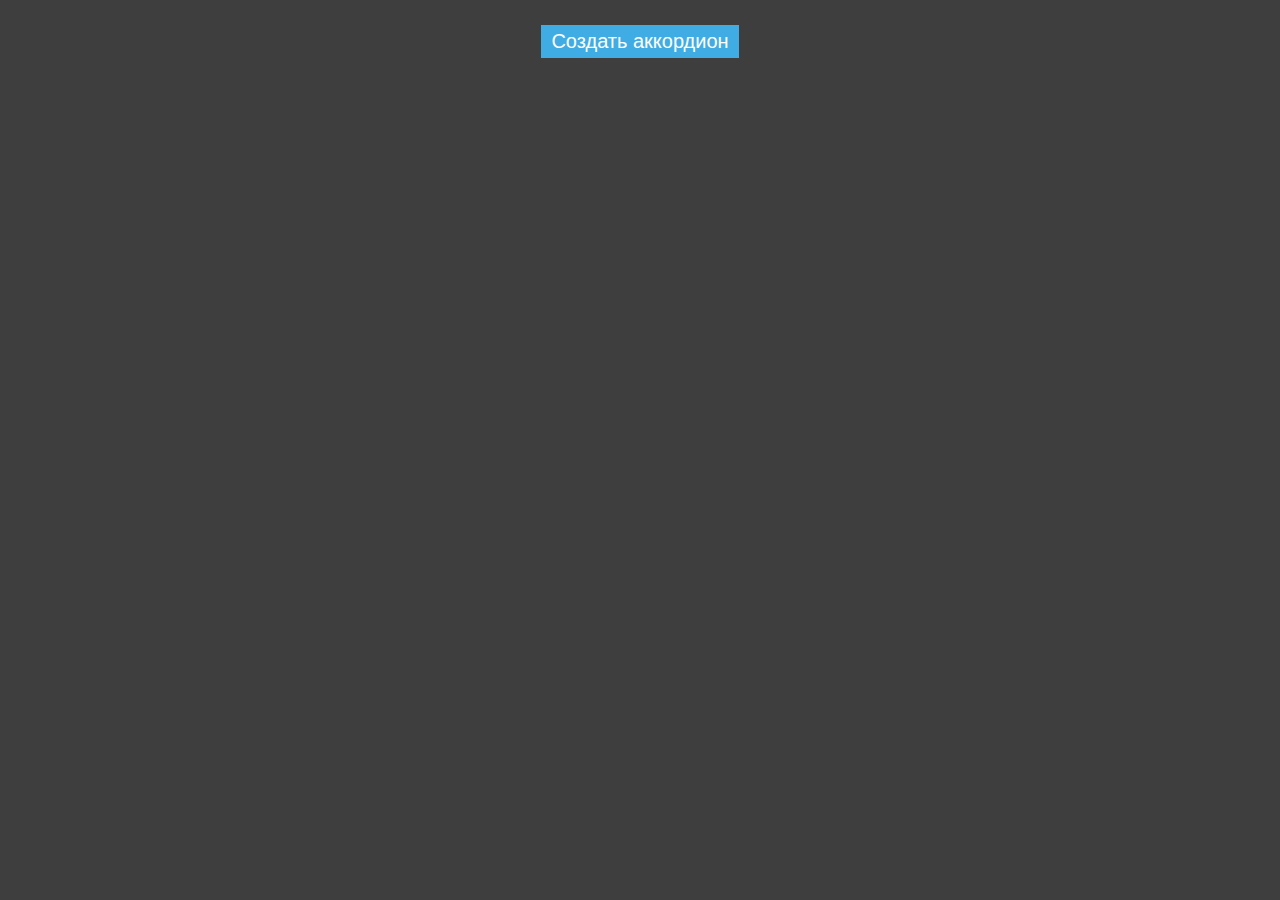
<file: doggy/index.html>
<!DOCTYPE html>
<html lang="en">
<head>
    <meta charset="UTF-8">
    <meta name="viewport" content="width=device-width, initial-scale=1.0">
    <meta http-equiv="X-UA-Compatible" content="ie=edge">
    <link href="style.css" rel="stylesheet">
    <title>Doggy</title>
</head>
<body>
    <div class="buttons__block">
        <input type="button" value="Создать аккордион" id="create-accordion" class="button">
    </div>
    <div class="container">
    </div>
    <script src="https://code.jquery.com/jquery-3.4.1.js" integrity="sha256-WpOohJOqMqqyKL9FccASB9O0KwACQJpFTUBLTYOVvVU=" crossorigin="anonymous"></script>
    <script src="script.js"></script>
</body>
</html>
</file>
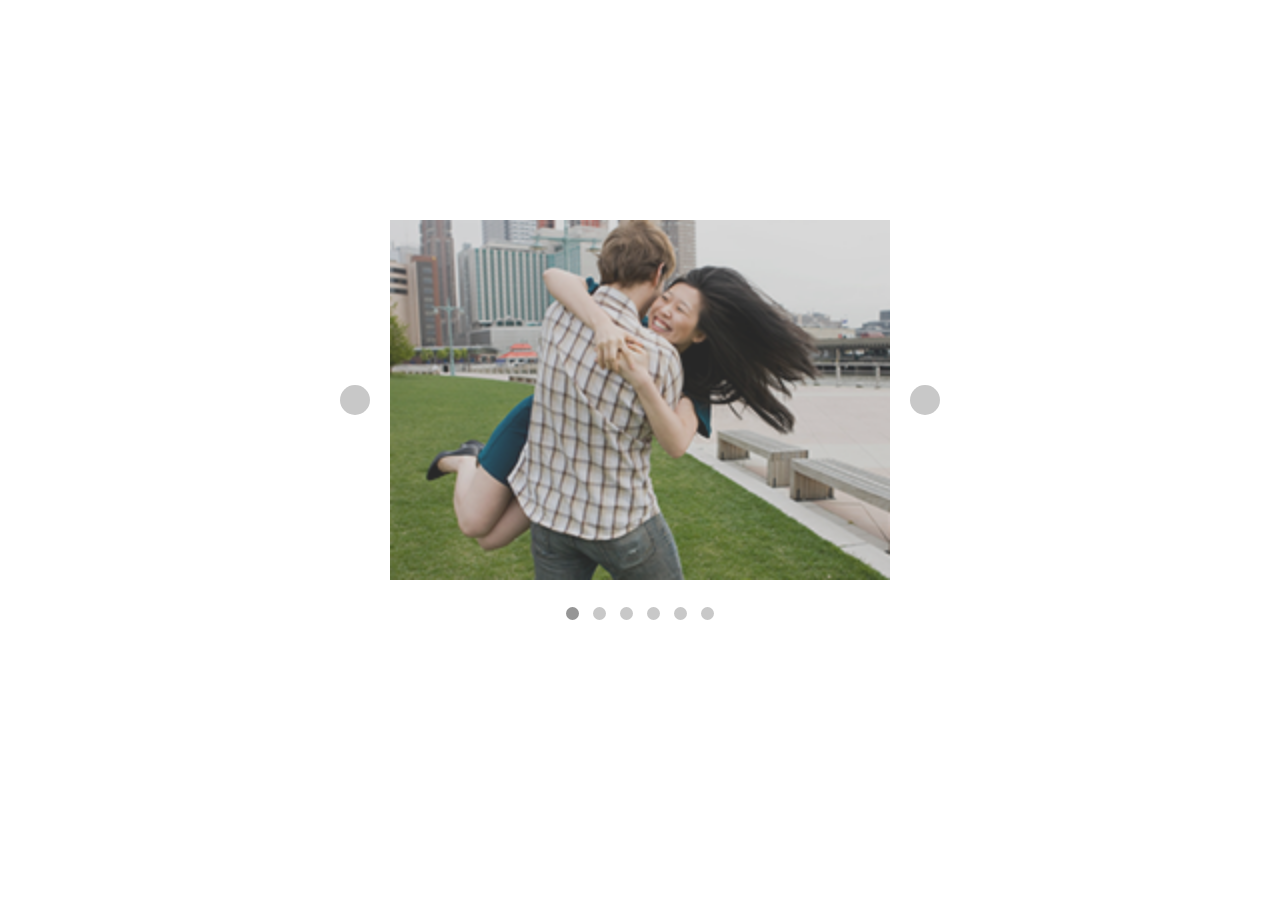
<file: slider/slider.html>
<!DOCTYPE html>
<html lang="en">
<head>
    <meta charset="UTF-8">
    <link rel="stylesheet" href="https://use.fontawesome.com/releases/v5.3.1/css/all.css" integrity="sha384-mzrmE5qonljUremFsqc01SB46JvROS7bZs3IO2EmfFsd15uHvIt+Y8vEf7N7fWAU" crossorigin="anonymous">
    <meta name="viewport" content="width=device-width, initial-scale=1.0">
    <title>Slider</title>
    <link rel="stylesheet" href="slider.css">
</head>
<body>
    <div class="slider">
        <div class="slider__elements">
            <button id="prev"><i class="fas fa-chevron-left"></i></button>
            <div class="slider__img__wrap">
                <div class="slider__img">
                    <img src="img/page_6.png" id="lastClone" alt="">
                    <img src="img/page_1.png" alt="">
                    <img src="img/page_2.png" alt="">
                    <img src="img/page_3.png" alt="">
                    <img src="img/page_4.png" alt="">
                    <img src="img/page_5.png" alt="">
                    <img src="img/page_6.png" alt="">
                    <img src="img/page_1.png" id="firstClone" alt="">
                </div>
            </div>
            <button id="next"><i class="fas fa-chevron-right"></i></button>
        </div>
        <div class="slider__dots"></div>
    </div>
    <script src="slider.js"></script>
</body>
</html>
</file>
<file: doggy/style.css>
* {
  margin: 0;
  padding: 0;
}
html,
body {
  width: 100%;
  min-height: 100%;
  min-height: 100%;
  border: 0;
}
body {
  font-family: 'Roboto', sans-serif;
  background:  #3e3e3e;
}
/*-------Buttons--------*/
.button {
  background: #3face4;
  border: 0;
  color: white;
  font-size: 20px;
  padding: 5px 10px;
  margin: 5px;
  cursor: pointer;
  text-align: center;
}
.buttons__block {
  text-align: center;
  margin-top: 20px;
}
.accoridon__block__buttons {
  text-align: center;
}
.input_text {
  width: 35px;

  padding: 5px 10px;
  margin: 5px;

  font-size: 20px;
  background: #3face4;
  border: 0;
  color: white;
  text-align: center;
}
/*----------------------*/
.container {
  position: relative;
  display: block;
  max-width: 1200px;
  width: 100%;
  height: auto;

  margin: 0 auto;
  
  -webkit-box-sizing: border-box;
  -moz-box-sizing: border-box;
  box-sizing: border-box;
}
.accordion {
  display: block;
  position: relative;
  width: 100%;
  max-width: 600px;
  min-height: 0;
  overflow: hidden;

  margin: 0 auto;

  background-color: #fefffa;
}
@media (max-width: 550px) {
  .accordion {
    max-width: 100%;
    min-height: 100%;
    left: 0;

    margin: 0; 

    box-sizing: border-box;
    transform: translate(0, 0);
  }
} 
.accordion label {
  display: block;

  padding: 10px 25px;

  font-size: 16px;
  font-weight: 300;
  letter-spacing: 1px;
  cursor: pointer;
  color: #f4f4f4;
  background: #2d8bbb;
  border-top: 1px solid #3face4;
  border-bottom: 1px solid #2479a5;
  -webkit-box-sizing: border-box;
  -moz-box-sizing: border-box;
  box-sizing: border-box;
}
:checked ~ label {
  background: #2176a0;
  cursor: default;
}
.accordion .images {
  position: relative;
}
.panel {
  height: 0;
  overflow: hidden;
}
.accordion_button {
  display: none;
}
.accordion_button:checked ~ .panel {
  height: unset;
}
.accordion ul {
  list-style: none;
}
.accordion ul li {
  position: relative;
}
.accordion .images img {
  width: 98%;
  margin: 1%;
  height: auto;
}

/*---------i----------*/
.accordion ul li i {
  position: absolute;
  transform: translate(-6px, 0);
  margin-top: 16px;
  right: 25px;
}
.accordion ul li i:before, .accordion ul li i:after {
  content: "";
  position: absolute;
  background-color: #eee;
  width: 3px;
  height: 9px;
}
.accordion ul li i:before {
  transform: translate(-2px, 0) rotate(45deg);
}
.accordion ul li i:after {
  transform: translate(2px, 0) rotate(-45deg);
}
.accordion ul li input[type=radio]:checked ~ i:before {
  transform: translate(2px, 0) rotate(45deg);
}
.accordion ul li input[type=radio]:checked ~ i:after {
  transform: translate(-2px, 0) rotate(-45deg);
}
div.panel, ul li i:before, ul li i:after {
    transition: all 0.5s ease-in-out;
}
/*--------------------*/
</file>
<file: slider/slider.css>
* {
  margin: 0;
  padding: 0;
}

body {
  width: 100%;
  height: 800px;
  display: flex;
  align-items: center;
  justify-content: center;
}

.slider {
  min-width: 600px;
  height: 360px;
  margin: 20px;
}
.slider__elements {
  display: flex;
  align-items: center;
  justify-content: space-between;
}
.slider__img__wrap {
  position: relative;
  overflow: hidden;
  width: 500px;
  height: 360px;
  background-color: gray;
}
.slider__img {
  display: flex;
}
.slider__img img {
  width: 500px;
  height: 360px;
}
.slider__dots {
  margin-top: 20px;
  display: flex;
  justify-content: center;
  width: 100%;
}
.slider__dots span {
  width: 13px;
  height: 13px;
  margin: 7px;
  border-radius: 50%;
  cursor: pointer;
  background-color: #c8c8c8;
}
.slider__dots span:hover {
  background-color: #969696;
}
.slider__dots span.active {
  background-color: #969696;
  cursor: default;
}
.slider #prev, .slider #next {
  display: flex;
  justify-content: center;
  align-items: center;
  cursor: pointer;
  width: 30px;
  height: 30px;
  border: none;
  border-radius: 50%;
  color: white;
  background-color: #c8c8c8;
}
.slider #prev:hover, .slider #next:hover {
  background-color: #969696;
}

/*# sourceMappingURL=slider.css.map */
</file>
